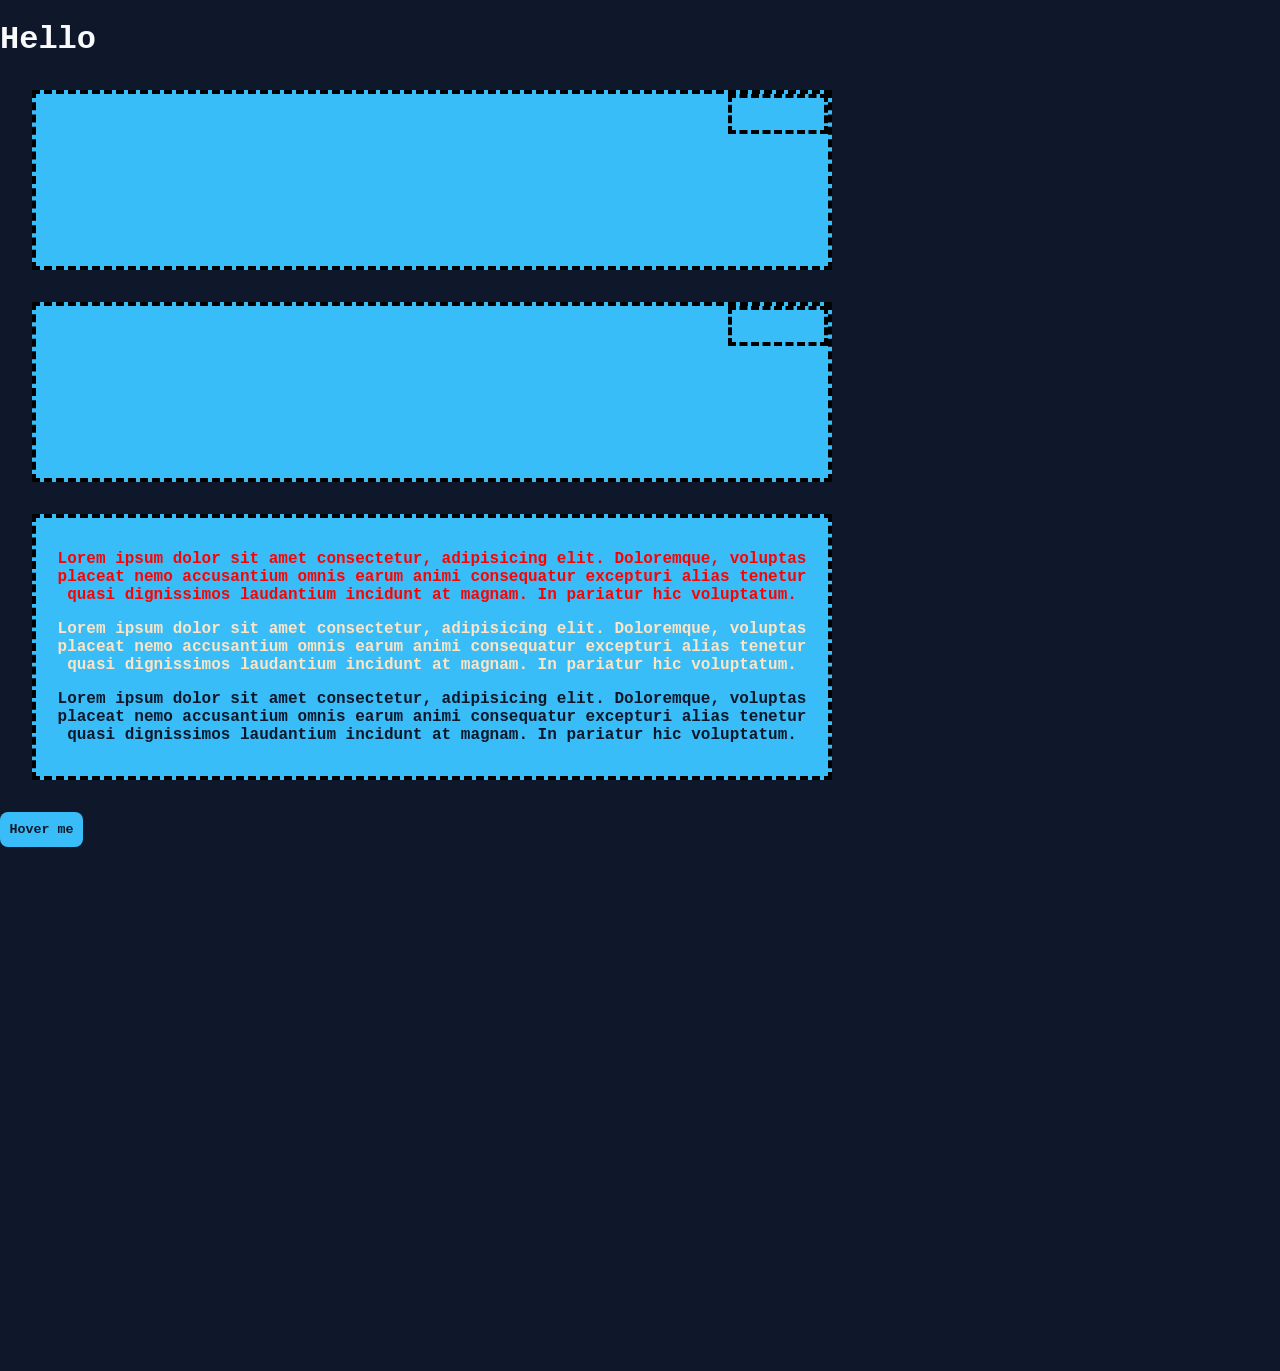
<file: youtube-frontend-course/intermediate/index.html>
<!doctype html>
<html lang="en">
  <head>
    <meta charset="UTF-8" />
    <meta name="viewport" content="width=device-width, initial-scale=1.0" />
    <title>Frontend Course</title>
    <link rel="stylesheet" href="css/styles.css" />
  </head>
  <body>
    <h1>Hello</h1>
    <div class="parent-1"><div class="child-1"></div></div>
    <div class="parent-2"><div class="child-2"></div></div>
    <div>
      <p class="p1">
        Lorem ipsum dolor sit amet consectetur, adipisicing elit. Doloremque,
        voluptas placeat nemo accusantium omnis earum animi consequatur
        excepturi alias tenetur quasi dignissimos laudantium incidunt at magnam.
        In pariatur hic voluptatum.
      </p>
      <p id="p1">
        Lorem ipsum dolor sit amet consectetur, adipisicing elit. Doloremque,
        voluptas placeat nemo accusantium omnis earum animi consequatur
        excepturi alias tenetur quasi dignissimos laudantium incidunt at magnam.
        In pariatur hic voluptatum.
      </p>
      <p>
        Lorem ipsum dolor sit amet consectetur, adipisicing elit. Doloremque,
        voluptas placeat nemo accusantium omnis earum animi consequatur
        excepturi alias tenetur quasi dignissimos laudantium incidunt at magnam.
        In pariatur hic voluptatum.
      </p>
    </div>
    <button>Hover me</button>
    <script src="js/main.js"></script>
  </body>
</html>
</file>
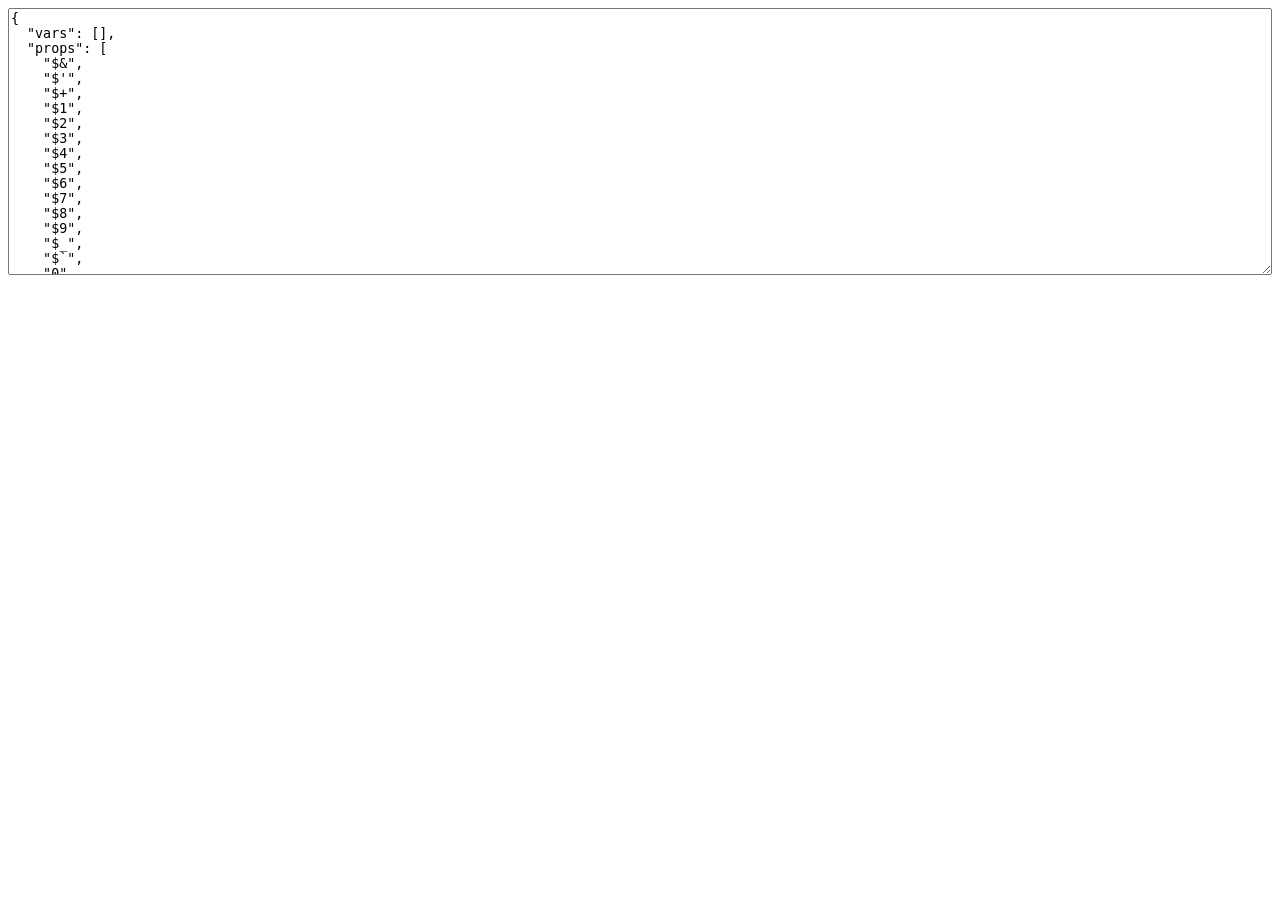
<file: youtube-docker-kubernetes-basics/L06-02 Using VS Code/node_modules/uglify-js/tools/props.html>
<html>
  <head>
  </head>
  <body>
    <script>(function(){
      var props = {};

      function addObject(obj) {
        if (obj == null) return;
        try {
          Object.getOwnPropertyNames(obj).forEach(add);
        } catch(ex) {}
        if (obj.prototype) {
          Object.getOwnPropertyNames(obj.prototype).forEach(add);
        }
        if (typeof obj == "function") {
          try {
            Object.getOwnPropertyNames(new obj).forEach(add);
          } catch(ex) {}
        }
      }

      function add(name) {
        props[name] = true;
      }

      Object.getOwnPropertyNames(window).forEach(function(thing){
        addObject(window[thing]);
      });

      try {
        addObject(new Event("click"));
        addObject(new Event("contextmenu"));
        addObject(new Event("mouseup"));
        addObject(new Event("mousedown"));
        addObject(new Event("keydown"));
        addObject(new Event("keypress"));
        addObject(new Event("keyup"));
      } catch(ex) {}

      var ta = document.createElement("textarea");
      ta.style.width = "100%";
      ta.style.height = "20em";
      ta.style.boxSizing = "border-box";
      <!-- ta.value = Object.keys(props).sort(cmp).map(function(name){ -->
      <!--   return JSON.stringify(name); -->
      <!-- }).join(",\n"); -->
      ta.value = JSON.stringify({
        vars: [],
        props: Object.keys(props).sort(cmp)
      }, null, 2);
      document.body.appendChild(ta);

      function cmp(a, b) {
        a = a.toLowerCase();
        b = b.toLowerCase();
        return a < b ? -1 : a > b ? 1 : 0;
      }
    })();</script>
  </body>
</html>
</file>
<file: youtube-frontend-course/intermediate/css/styles.css>
@import url("https://mshaugh.github.io/nerdfont-webfonts/build/firacode-nerd-font.css");

/* NOTE: that we would never use "px" to set width or height values 
  as these are static and does no work well for cross-devices */
/* we can use "vw" or optionally ("%") to set width values */
/* we can use "vh" or optionally ("%") to set height values */
/* we can optionally use "px" as an exception to set max-width (maybe also min-height */

/* NOTE: All elements follow the box model which describes the layers: 
  content (kernel) --> padding (layer 1) --> border (layer 2) --> margin (layer 3) */

/* NOTE: Display has 2 popular values: Block and Inline.
  Block takes up 100% of available width and pushes content to a new line
  <p>, <h*>, and <div> are all elements that default to display block. 
  Inline only utilizes needed width and does therefore not start on a new line
  <a>, <span>, and <button> are all elements that default to display inline
  additionally, width and height can not be set for inline display elements*/

/* NOTE: Position has 5 popular values: Static (default), Relative, Absolute, Fixed, Sticky
  Static: follows the natural flow of the page 
  Relative: does the same as Static, but adds the option to move elements using top, right, bottom, left
  Absolute: changes the base position to the relative to its parent, 
    however, only if parent has set the position to be not static e.g. relative
    else the element defaults to viewport/screen and does not care about parents.
    Width is changed to only fit content regardless of display is set to block. 
    We can also modify the position using top, right, bottom, and left.
    Lastly, other elements ignores this element resulting in potential overlap 
  Fixed: is a position that ignores all elements and sticks to the screen regardless of scrolling 
  Sticky: is a position that behaves like relative when in view 
    and changes to position fixed when scrolling to and past the element */

/* NOTE: We can use @media to add responseiveness to the website for cross-device use e.g. @media (max-width: 480px){}
   Popular values are:
    480px for small smartphones
    640px for large smartphones
    768px for tablets
    1024px for laptops
    1280px for desktops */

/* NOTE: We can use pseudo-classes with the : operator e.g. button:hover */

/* NOTE: We can make CSS animations using the @keyframes followed by a name e.g. @keyframes cooleffectname{} */

/* NOTE: The naming convention for classes is called BEM (Block Element Modifier) */

:root {
  --bg: #0f172a;
  --fg: #f8fafc;
  --accent: #38bdf8;
}

* {
  /* box-sizing determines how the dimensions of each element is computed.
    E.g. for width=200px, then when value is border-box the sum of all layers, not including layer 3 (margin), is 200px wide
    when value is content box then the kernel layer is 200px wide and the sum of all layers is >=200px wide */
  box-sizing: border-box;
  /* Sans-serif is almost browser agnostic */
  font-family:
    "FiraCode Nerd Font", "Courier New", Courier, monospace, sans-serif;
}

body {
  margin: 0;
  min-height: 100vh;
  /* display: grid; */
  place-items: center;
  background: var(--bg);
  color: var(--fg);
  height: 150vh;
}

main {
  text-align: center;
  padding: 1.5rem;
}

button {
  margin-top: 1rem;
  padding: 0.6rem 0.6rem;
  border: none;
  border-radius: 8px;
  background: var(--accent);
  color: var(--bg);
  font-weight: 600;
  cursor: pointer;
  transition: 300ms;
  justify-content: center;
  display: flex;
}

button:hover {
  opacity: 70%;
}

button:active {
  transform: scale(0.9);
}

.parent-1 {
  position: sticky;
  height: 20vh;
  top: 0;
}

.child-1 {
  position: absolute;
  max-width: 100px;
  max-height: 100px;
  top: 0;
  right: 0;
  margin: 0;
}
.parent-2 {
  position: relative;
  height: 20vh;
}

.child-2 {
  position: absolute;
  max-width: 100px;
  max-height: 100px;
  top: 0;
  right: 0;
  margin: 0;
}

div {
  width: 100vw;
  max-width: 800px;
  background-color: #38bdf8;
  color: #0f172a;

  font-size: 16px;
  font-weight: bold;
  text-align: center;

  border: 4px dashed black;
  padding: 16px;
  margin: 32px;
}

/* Styles are applied by specificity order e.g. classes are more specific that generic tags like "p" */
/* The order is generics --> classes --> IDs */
.p1 {
  color: red;
}

#p1 {
  color: bisque;
}

p {
  color: #0f172a;
}

@media (max-width: 480px) {
  p {
    font-size: xx-small;
  }
}

h1 {
  transform: scale(1);
  animation: heartbeat 1000ms infinite alternate-reverse;
}

@keyframes heartbeat {
  0% {
    transform: scale(1);
  }
  100% {
    transform: scale(1.15);
  }
}
</file>
